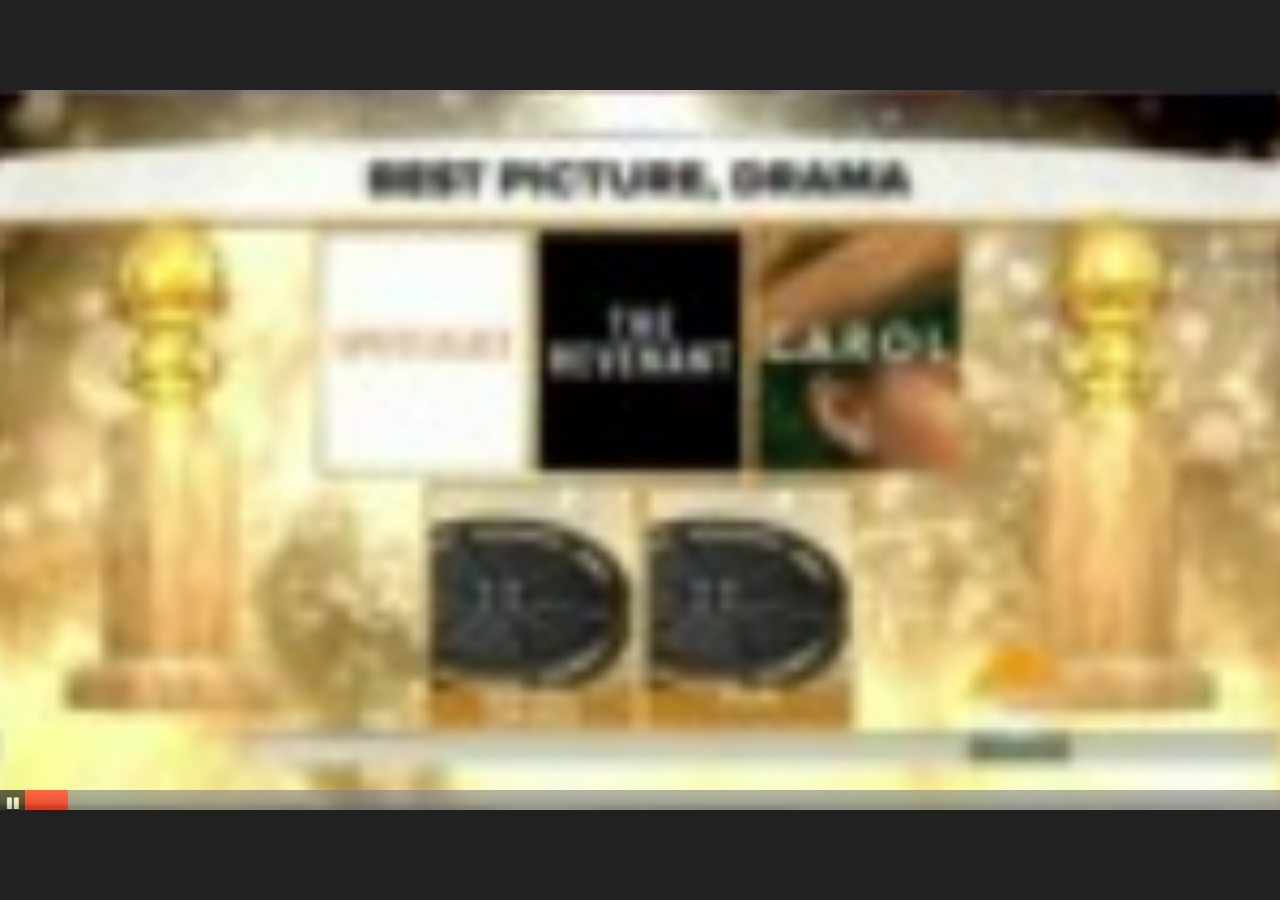
<file: docs/index.html>
<!DOCTYPE html>
<html>
<head>
    <meta charset="utf-8">
    <meta name="viewport" content="width=device-width,initial-scale=1.0">
    <title>Frame Player</title>
    <link rel="stylesheet" href="css/frame-player.css">
    <link rel="stylesheet" href="https://cdnjs.cloudflare.com/ajax/libs/font-awesome/4.7.0/css/font-awesome.min.css">
</head>
<body>
    <div class="app">
        <div id="my-player" class="frameplayer"></div>
    </div>
    <script src="js/frame-player.js"></script>
    <script>
        var player = new FramePlayer('my-player');

        player.on('downloadcomplete', function (ms) {
            console.log('download completed in ' + ms);
        });

        player.on('play', function (e) {
            console.log('video is playing now');
        });

        player.on('pause', function (e) {
            console.log('video is paused');
        });

        player.on('resume', function (e) {
            console.log('video is resumed');
        });

        player.on('end', function (e) {
            console.log('video is completed');
        });

        player.play();

    </script>
</body>
</html>
</file>
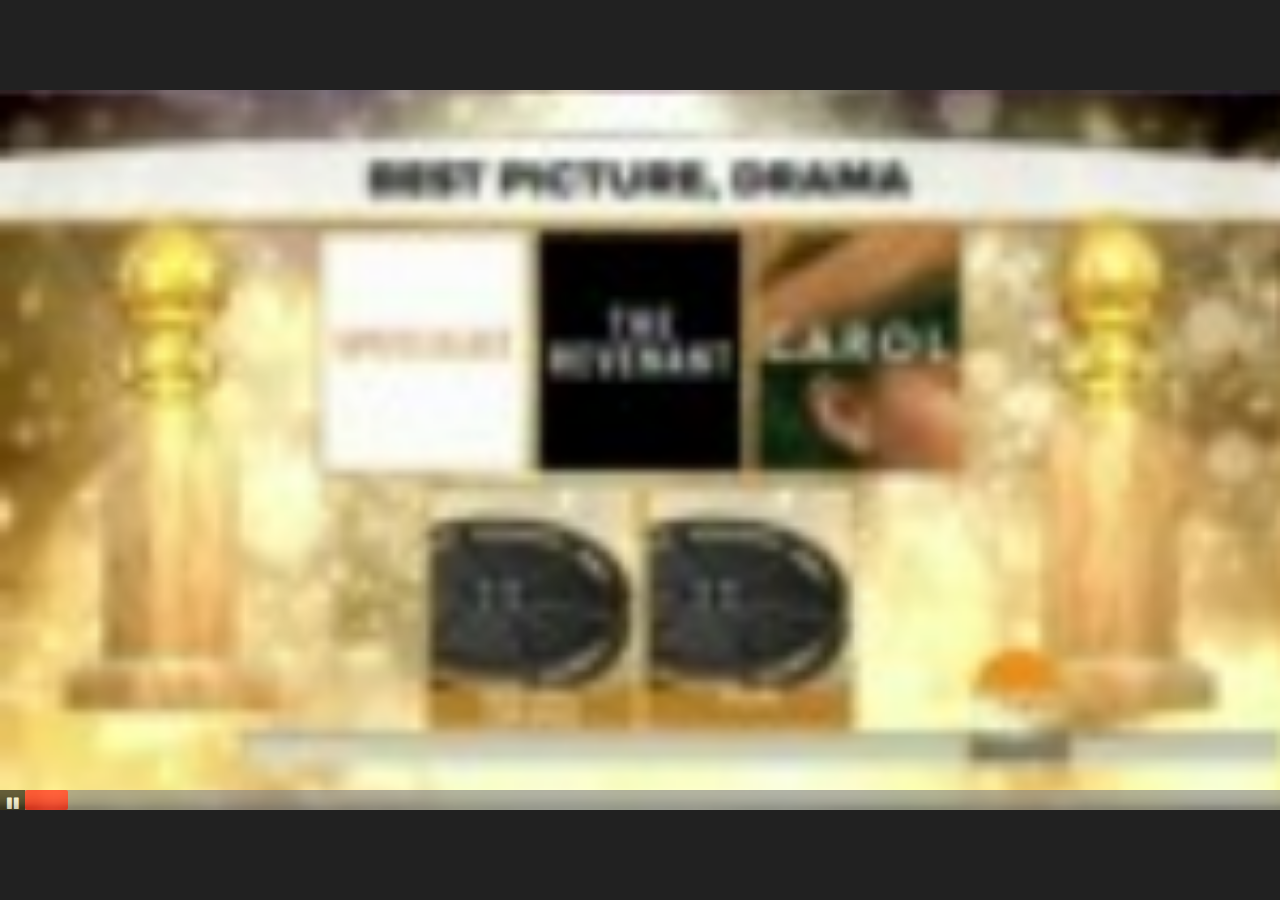
<file: docs/frame-player.html>
<!DOCTYPE html>
<html>
<head>
    <meta charset="utf-8">
    <meta name="viewport" content="width=device-width,initial-scale=1.0">
    <title>Frame Player</title>
    <link rel="stylesheet" href="css/frame-player.css">
    <link rel="stylesheet" href="https://cdnjs.cloudflare.com/ajax/libs/font-awesome/4.7.0/css/font-awesome.min.css">
</head>
<body>
    <div class="app">
        <div id="my-player" class="frameplayer"></div>
    </div>
    <script src="js/frame-player.js"></script>
    <script>
        var player = new FramePlayer('my-player');

        player.on('downloadcomplete', function (ms) {
            console.log('download completed in ' + ms);
        });

        player.on('play', function (e) {
            console.log('video is playing now');
        });

        player.on('pause', function (e) {
            console.log('video is paused');
        });

        player.on('resume', function (e) {
            console.log('video is resumed');
        });

        player.on('end', function (e) {
            console.log('video is completed');
        });

        player.play();

    </script>
</body>
</html>
</file>
<file: docs/css/frame-player.css>
* {
    margin: 0;
    padding: 0;
}


body {
    background-color: #212121;
}

.app {
    width: 100%;
    height: 100vh;
    display: flex;
    justify-content: center;
    align-items: center;
}

.frameplayer {
    background: #e5e5e5;
    position: relative;
    width: 1280px;
    height: 720px;
}

    .frameplayer canvas {
        width: 100%;
        height: 100%;
    }

    /* Control Bar */
    .frameplayer > .frame-controls {
        position: absolute;
        bottom: 0;
        left: 0;
        margin: 0;
        z-index: 1;
        opacity: .6;
        width: 100%;
        height: 20px;
        background: #000000;
        display: flex;
        flex-direction: row;
    }

/* Buttons */
.frame-controls > .toggle-btn {
    background-color: transparent;
    border: none;
    color: white;
    padding: 6px;
    cursor: pointer;
    min-width: 25px;
}

progress[value] {
    /* Reset the default appearance */
    -webkit-appearance: none;
    appearance: none;
    width: 100%;
    height: 100%;
}

    progress[value]::-webkit-progress-value {
        background-color: #FF0000;
        border-radius: 2px;
        background-size: 20px 20px, 100% 100%, 100% 100%;
    }




@media only screen and (max-width: 600px) {
    .frameplayer {
        width: 320px;
        height: 180px;
    }

        .frameplayer > .frame-controls {
            height: 10px;
        }

            .frameplayer > .frame-controls > .toggle-btn {
                padding: unset;
            }

                .frameplayer > .frame-controls > .toggle-btn i {
                    font-size: 10px;
                }
}
</file>
